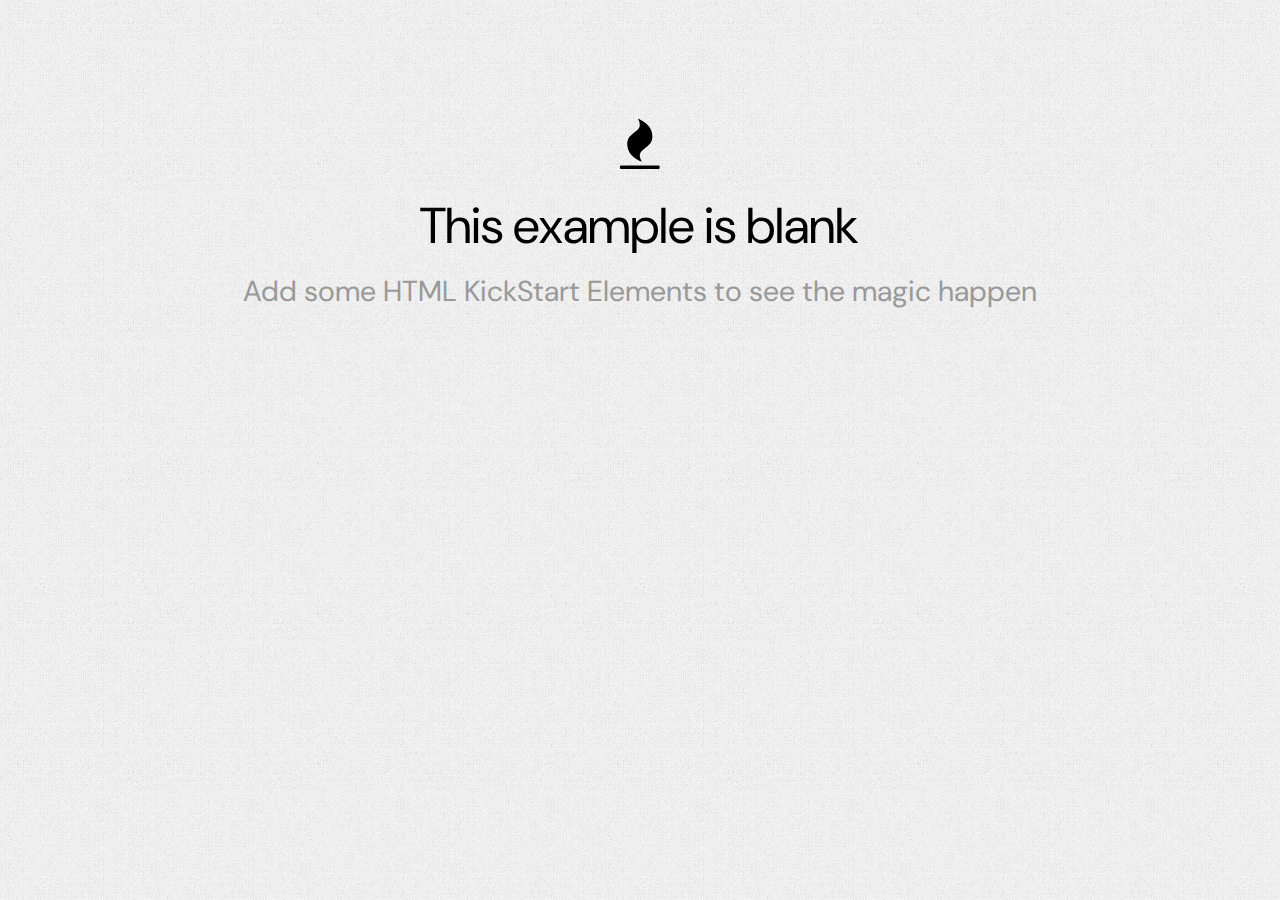
<file: blank.html>
<!DOCTYPE html>
<html>
<head>
	<!-- META -->
	<title>HTML KickStart Elements</title>
	<meta charset="UTF-8">
	<meta name="viewport" content="width=device-width, initial-scale=1.0"/>
	<meta name="description" content="" />
	
	<!-- CSS -->
	<link rel="stylesheet" type="text/css" href="css/kickstart.css" media="all" />
	<link rel="stylesheet" type="text/css" href="style.css" media="all" /> 
	
	<!-- Javascript -->
	<script type="text/javascript" src="https://ajax.googleapis.com/ajax/libs/jquery/1.9.1/jquery.min.js"></script>
	<script type="text/javascript" src="js/kickstart.js"></script>
</head>
<body>
<div class="grid">
	<div class="col_12" style="margin-top:100px;">
		<h1 class="center">
		<p><i class="fa fa-fire"></i></p>
		This example is blank</h1>
		<h4 style="color:#999;margin-bottom:40px;" class="center">Add some HTML KickStart Elements to see the magic happen</h4>
	</div>
</div> <!-- End Grid -->
</body>
</html>
</file>
<file: css/kickstart.css>
/*
	99Lime.com HTML KickStart by Joshua Gatcke
	kickstart.css

	Don't edit the file if you want HTML KickStart to be upgradeable.
	Instead, copy any CSS selectors you want to modify to your style.css file.

	// Colors
	blue: #4D99E0;
*/
/*---------------------------------
	IMPORTS
-----------------------------------*/
@import url(kickstart-buttons.css);
@import url(kickstart-forms.css);
@import url(kickstart-menus.css);
@import url(kickstart-grid.css);
@import url(jquery.fancybox-1.3.4.css);
@import url(kickstart-slideshow.css);
@import url(prettify.css);
@import url(tiptip.css);
@import url(fonts/font-awesome-4.2.0/css/font-awesome.min.css);

/*---------------------------------
	HTML ELEMENTS
-----------------------------------*/
* {
  -webkit-box-sizing: border-box; /* Safari/Chrome, other WebKit */
  -moz-box-sizing: border-box; /* Firefox, other Gecko */
  box-sizing: border-box; /* Opera/IE 8+ */
}
a {
  color: #4d99e0;
  outline: 0;
}
a:active {
  color: inherit;
}
a:visited {
}
a:hover {
}
a img {
  border: 0;
}
a [class^="icon-"] {
  color: inherit;
  text-decoration: none;
}
strong,
b {
  color: #000;
  font-weight: bold;
}
strike {
}
em,
i {
}
.hide {
  display: none;
}
.show {
  display: block;
}

/*---------------------------------
	UTILITY
-----------------------------------*/
.center {
  text-align: center;
}
.left {
  text-align: left;
}
.right {
  text-align: right;
}

/*---------------------------------
	HR
-----------------------------------*/
hr {
  clear: both;
  border-bottom: 0;
  border-top: 1px dotted #ccc;
  border-right: 0;
  border-left: 0;
  margin: 30px 0;
  min-height: 0;
  height: 1px;
}
hr.alt1 {
  border-style: solid;
}
hr.alt2 {
  border-style: dashed;
}

/*---------------------------------
	HTML5 ELEMENTS (shim)
-----------------------------------*/
article,
aside,
details,
figcaption,
figure,
footer,
header,
hgroup,
menu,
nav,
section {
  display: block;
}

/*---------------------------------
	HEADINGS
-----------------------------------*/
h1,
h2,
h3,
h4,
h5,
h6 {
  font-weight: bold;
  line-height: 140%;
}

h1 {
  font-size: 3.5em;
  margin: 10px 0 10px 0;
}

h2 {
  font-size: 3em;
  margin: 10px 0 10px 0;
}

h3 {
  font-size: 2.5em;
  margin: 10px 0 10px 0;
  line-height: 130%;
}

h4 {
  font-size: 2em;
  margin: 10px 0 10px 0;
}

h5 {
  font-size: 1.5em;
  margin: 10px 0 10px 0;
}

h6 {
  font-size: 1.2em;
  margin: 10px 0 5px 0;
}

/*---------------------------------
	PARAGRAPHS
-----------------------------------*/
p {
  margin: 10px 0;
}

/*---------------------------------
	BLOCKQUOTES
-----------------------------------*/
blockquote {
  font-size: 1.5em;
  line-height: 1.5em;
  font-style: italic;
  margin: 30px 30px 30px 0;
  padding: 0 0 0 20px;
  border-left: 1px solid #ccc;
}

blockquote span {
  font-size: 0.7em;
  display: block;
}
blockquote.small {
  font-size: 1.2em;
}

/*---------------------------------
	LISTS
-----------------------------------*/
ul,
ol {
  padding: 0;
  margin: 0 0 20px 25px;
}

li {
  padding: 5px 0;
  margin: 0;
}

ul.list-unstyled {
  padding: 0;
  margin: 0 0 20px 0;
}

ul.list-unstyled li {
  padding: 5px 0;
  margin: 0;
  list-style-type: none;
}

ul.alt {
  padding: 0;
  margin: 0 0 20px 0;
}

ul.alt li {
  list-style-type: none;
  border-top: 1px dotted #ccc;
  border-bottom: 1px dotted #ccc;
  margin: 0 0 -1px 0;
  background: url(img/icon-arrow-right.png) no-repeat 5px 0.7em;
  padding-left: 20px;
}

ul.icons {
  margin: 0 0 20px 0;
  padding: 0;
}

ul.icons li {
  list-style-type: none;
  margin: 0;
  padding: 5px 0;
}

/*---------------------------------
	PRE & CODE
-----------------------------------*/
code {
  font-family: Consolas, "Andale Mono WT", "Andale Mono", "Lucida Console",
    "Lucida Sans Typewriter", "DejaVu Sans Mono", "Bitstream Vera Sans Mono",
    "Liberation Mono", "Nimbus Mono L", Monaco, "Courier New", Courier,
    monospace;
  font-size: 0.9em;
  border: 1px solid lightblue;
  padding: 3px;
  -moz-border-radius: 3px;
  -webkit-border-radius: 3px;
  border-radius: 3px;
  color: #518bab;
}

pre {
  white-space: pre-wrap; /* css-3 */
  white-space: -moz-pre-wrap !important; /* Mozilla, since 1999 */
  white-space: -pre-wrap; /* Opera 4-6 */
  white-space: -o-pre-wrap; /* Opera 7 */
  word-wrap: break-word; /* Internet Explorer 5.5+ */
  margin: 0 0 0 0;
  padding: 5px 5px 3px 5px;
  background: #fff;
  -moz-border-radius: 5px;
  -webkit-border-radius: 5px;
  border-radius: 5px;
  -webkit-box-shadow: inset 0 0 7px rgba(0, 0, 0, 0.2);
  -moz-box-shadow: inset 0 0 7px rgba(0, 0, 0, 0.2);
  box-shadow: inset 0 0 7px rgba(0, 0, 0, 0.2);
  padding: 10px;
  margin: 0 0;
  border: 1px solid #ddd;
  font-family: Consolas, "Andale Mono WT", "Andale Mono", "Lucida Console",
    "Lucida Sans Typewriter", "DejaVu Sans Mono", "Bitstream Vera Sans Mono",
    "Liberation Mono", "Nimbus Mono L", Monaco, "Courier New", Courier,
    monospace;
  font-size: 0.9em;
}

/*---------------------------------
	TABLES
-----------------------------------*/
table {
  width: 100%;
  margin: 0 0 10px 0;
  text-align: left;
  border-collapse: collapse;
}
table tbody tr.alt {
  background: #e5e5e5;
  color: #000;
}
thead,
tbody {
  margin: 0;
  padding: 0;
}

thead {
  background-color: #001d4d;
  color: #fff;
  border-radius: 7px;
}

th,
td {
  padding: 7px 10px;
  font-size: 0.9em;
  border-bottom: 1px dotted #ddd;
  text-align: left;
}

thead th {
  font-size: 0.9em;
  padding: 3px 10px;
  border-bottom: 1px solid #ddd;
}
tbody tr.last th,
tbody tr.last td {
  border-bottom: 0;
}

tbody tr:hover {
  border-bottom: 0;
}
table tbody tr.alt:hover {
  opacity: 50%;
}

/* striped */
table.striped {
}
table.striped tr.alt {
  background: #e5e5e5;
}
table.striped thead th {
  background: #fff;
}
table.striped tbody th {
  background: #fff;
  text-align: right;
  padding-right: 15px;
  border-right: 1px dotted #e5e5e5;
}
table.striped tbody tr.alt th {
  background: #efefef;
}

/* tight */
table.tight {
}
table.tight th,
.tight td {
  padding: 2px 10px;
}

/* sortable */
table.sortable {
  border: 1px solid #ddd;
}
table.sortable thead th {
  cursor: pointer;
  position: relative;
  top: 0;
  left: 0;
  border-right: 1px solid #ddd;
}
table.sortable thead th:hover {
  background: #001d4d;
}
table.sortable span.arrow {
  border-style: solid;
  border-width: 5px;
  display: block;
  position: absolute;
  top: 50%;
  right: 5px;
  font-size: 0;
  border-color: #ccc transparent transparent transparent;
  line-height: 0;
  height: 0;
  width: 0;
  margin-top: -2px;
}
table.sortable span.arrow.up {
  border-color: transparent transparent #ccc transparent;
  margin-top: -7px;
}

/*---------------------------------
	TABS
-----------------------------------*/
ul.tabs {
  margin: 10px 0 -1px 0;
  padding: 0;
  width: 100%;
  border-bottom: 1px solid #e5e5e5;
  float: left;
  font-size: 0;
}

ul.tabs.left {
  text-align: left;
}
ul.tabs.center {
  text-align: center;
}
ul.tabs.right {
  text-align: right;
}
ul.tabs.right li {
  margin: 0 0 0 -2px;
}

ul.tabs li {
  font-size: 14px;
  list-style-type: none;
  margin: 0 -2px 0 0;
  padding: 0;
  display: inline-block;
  *display: inline; /*IE ONLY*/
  position: relative;
  top: 0;
  left: 0;
  *top: 1px; /*IE 7 ONLY*/
  zoom: 1;
}

ul.tabs li a {
  text-decoration: none;
  color: #666;
  display: inline-block;
  padding: 9px 15px;
  position: relative;
  top: 0;
  left: 0;
  line-height: 100%;
  background: #f5f5f5;
  -webkit-box-shadow: inset 0 -3px 3px rgba(0, 0, 0, 0.03);
  -moz-box-shadow: inset 0 -3px 3px rgba(0, 0, 0, 0.03);
  box-shadow: inset 0 -3px 3px rgba(0, 0, 0, 0.03);
  border: 1px solid #e5e5e5;
  border-bottom: 0;
  font-size: 0.9em;
  zoom: 1;
}

ul.tabs li a:hover {
  background: #fff;
}

ul.tabs li.current a {
  position: relative;
  top: 1px;
  left: 0;
  background: #fff;
  -webkit-box-shadow: none;
  -moz-box-shadow: none;
  box-shadow: none;
  color: #222;
}

.tab-content {
  border: 1px solid #efefef;
  border: 1px solid #e5e5e5;
  background: #fff;
  clear: both;
  padding: 20px;
  margin: 0 0 40px 0;
}

/*---------------------------------
	BREADCRUMBS
-----------------------------------*/
ul.breadcrumbs {
  margin: 10px 0;
  padding: 0;
  line-height: 0%;
  font-size: 0;
}

ul.breadcrumbs li {
  list-style-type: none;
  margin: 0;
  padding: 0;
  display: inline-block;
  *display: inline; /* IE ONLY*/
  position: relative;
  zoom: 1;
  line-height: 100%;
  font-size: 14px; /* 0.8em default to override font-size:0; on parent*/
}

ul.breadcrumbs li a {
  display: inline-block;
  *display: inline; /* IE ONLY*/
  position: relative;
  padding: 5px 15px 5px 5px;
  font-size: 0.9em;
  zoom: 1;
  margin: 0;
  background: url(img/icon-arrow-right.png) no-repeat right center;
}

ul.breadcrumbs li.last a {
  color: #333;
  cursor: default;
  text-decoration: none;
  background: none;
}

ul.breadcrumbs li.last a:hover {
  text-decoration: none;
}

/* Alternative Style */
ul.breadcrumbs.alt1 {
  border: 1px solid transparent;
  font-size: 0;
}

ul.breadcrumbs.alt1 li a {
  padding: 10px 25px 10px 15px;
  background: url(img/breadcrumbs-bg.gif) no-repeat right center;
  text-decoration: none;
  border-top: 1px solid #efefef;
  border-bottom: 1px solid #efefef;
  font-size: 12px;
}

ul.breadcrumbs.alt1 a:hover {
  text-decoration: underline;
}

ul.breadcrumbs.alt1 li.first a {
  border-left: 1px solid #efefef;
}

ul.breadcrumbs.alt1 li.last a {
  background: none;
  border-right: 1px solid #efefef;
}

/*---------------------------------
	IMAGES
-----------------------------------*/
/*
	for img .style1, .style2, .style3
	view js/kickstart.js Image Style Helpers
*/
img {
  margin: 0;
  padding: 0;
  display: inline-block;
  position: relative;
  zoom: 1;
  vertical-align: bottom;
}

img.align-left,
.img-wrap.align-left {
  float: left;
  margin: 0 10px 5px 0;
}
img.align-right,
.img-wrap.align-right {
  float: right;
  margin: 0 0 5px 10px;
}
img.full-width {
  clear: both;
  display: block;
  width: 100%;
  height: auto;
  margin: 0 0 10px 0;
}

div.caption {
  background: #f5f5f5;
  border: 1px solid #ddd;
  padding: 3px;
  max-width: 100%;
  display: inline-block;
  height: auto;
}

div.caption img {
  display: block;
  padding: 0;
  margin: 0;
  width: 100%;
  height: auto;
}

div.caption span {
  display: block;
  margin-top: 3px;
  font-size: 0.8em;
  color: #666;
  padding: 0px 5px;
}

.gallery {
}

.gallery a {
  display: inline-block;
  position: relative;
  border: 1px solid #ddd;
  background: #fff;
  padding: 3px;
  margin: 5px;
  -moz-border-radius: 5px;
  -webkit-border-radius: 5px;
  border-radius: 5px;
}

.gallery a img {
  display: block;
  position: relative;
  margin: 0;
  padding: 0;
}

/*---------------------------------
	SLIDESHOW2
-----------------------------------*/
.slideshow-wrap {
  clear: both;
  margin: 0;
  padding: 0;
  position: relative;
  top: 0;
  left: 0;
  overflow: hidden;
  clear: both;
}

.slideshow-inner {
  overflow: hidden;
  clear: both;
  position: relative;
  top: 0;
  left: 0;
  border: 1px solid #efefef;
}

.slideshow {
  clear: both;
  margin: 0;
  padding: 0;
  width: auto;
  height: auto;
  overflow: hidden;
}

.slideshow li {
  list-style-type: none;
  margin: 0;
  padding: 0;
  float: left;
  display: block;
}

.slideshow img {
  vertical-align: bottom;
}

.slideshow-buttons {
  text-align: right;
  margin: 3px 0 0 0;
  padding: 0;
}

.slideshow-buttons li {
  display: inline;
  position: relative;
  top: 0;
  left: 0;
  line-height: 100%;
  margin: 0;
  padding: 0;
}
.slideshow-buttons li.current a {
  background: #ddd;
}

.slideshow-buttons a {
  display: inline;
  position: relative;
  top: 0;
  left: 0;
  padding: 1px 3px;
  margin: 0 1px;
  line-height: 100%;
  border: 1px solid #efefef;
  text-decoration: none;
  font-size: 0.8em;
}

/*NAVBAR*/

.topnav {
  overflow: hidden;
  background-color: #001d4d;
}

.topnav a {
  float: left;
  display: block;
  color: #f2f2f2;
  text-align: center;
  padding: 14px 16px;
  text-decoration: none;
  font-size: 17px;
}

.topnav a:hover {
  background-color: #ddd;
  color: black;
}

.topnav a.active {
  background-color: #000e26;
  color: white;
}

.topnav .icon {
  display: none;
}

@media screen and (max-width: 600px) {
  .topnav a:not(:first-child) {
    display: none;
  }
  .topnav a.icon {
    float: right;
    display: block;
  }
}

@media screen and (max-width: 600px) {
  .topnav.responsive {
    position: relative;
  }
  .topnav.responsive .icon {
    position: absolute;
    right: 0;
    top: 0;
  }
  .topnav.responsive a {
    float: none;
    display: block;
    text-align: left;
  }
}
/*sidebar*/
.sidebar {
  height: 100%;
  width: 85px;
  position: fixed;
  z-index: 1;
  top: 0;
  left: 0;
  background-color: #001d4d;
  transition: 0.5s;
  overflow-x: hidden;
  padding-top: 60px;
  white-space: nowrap;
}

.sidebar a {
  padding: 10px 8px 8px 32px;
  text-decoration: none;
  font-size: 18px;
  color: #fff;
  display: block;
}

.sidebar a:hover {
  color: #ffb100;
  background-color: #363e4d;
  border-radius: 7px;
  border: 0.75px solid #ffb100;
}

main .sidebar {
  position: absolute;
  top: 0;
  right: 25px;
  font-size: 36px;
  margin-left: 50px;
}

.material-icons,
.icon-text {
  vertical-align: middle;
}

.material-icons {
  padding-bottom: 3px;
  margin-right: 30px;
}

#main {
  padding: 16px;
  margin-left: 85px;
  transition: margin-left 0.5s;
}

@media screen and (max-height: 450px) {
  .sidebar {
    padding-top: 15px;
  }
  .sidebar a {
    font-size: 18px;
  }
}

/*input dropdown*/

.dropbtn {
  background-color: #04aa6d;
  color: white;
  padding: 16px;
  font-size: 16px;
  border: none;
  cursor: pointer;
}

.dropbtn:hover,
.dropbtn:focus {
  background-color: #3e8e41;
}

#myInput {
  box-sizing: border-box;
  background-size: 16px;
  background-image: url("https://img.icons8.com/ios/22/000000/search--v1.png");
  background-position: 14px 12px;
  background-repeat: no-repeat;
  font-size: 12px;
  padding: 14px 20px 12px 45px;
  border: none;
  border: 0.2px solid #c4c4c4;
  border-radius: 7px 7px 0 0;
  width: 100%;
}

#myInput:focus {
  border: 0.2px solid #ffb100;
  background-color: #fff;
  border-radius: 7px 7px 0 0;
}

.dropdown {
  position: relative;
  display: inline-block;
}

.dropdown-content {
  display: none;
  position: absolute;
  background-color: #fff;
  min-width: 300px;
  overflow: auto;
  border-bottom: none;
  border-radius: 7px;
}

.dropdown-content a {
  color: black;
  padding: 12px 16px;
  text-decoration: none;
  display: block;
  border: 1px solid #c4c4c4;
  font-size: 12px;
}

.dropdown a:hover {
  background-color: #f4f4f4;
  border: 1px solid #ffb100;
}

.show {
  display: block;
}
/*card*/
/* .card {
  box-shadow: 0 4px 8px 0 rgba(0, 0, 0.6, 0.2);
  max-width: 300px;
  margin: auto;
  text-align: center;
  font-family: arial;
  border-radius: 7px 7px 7px 7px;
} */

.card-indicator {
  box-shadow: 0 4px 8px 0 rgba(0, 0, 0.6, 0.25);
  max-width: 248px;
  max-height: 144px;
  margin: 0;
  text-align: center;
  border-radius: 7px 7px 7px 7px;
}

.card-hub {
  border: 0.75px solid #c4c4c4;
  max-width: 103px;
  max-height: 103px;
  text-align: center;
  border-radius: 7px 7px 7px 7px;
}

.card-intern {
  border: 0.75px solid #c4c4c4;
  max-width: 273px;
  max-height: 251px;
  text-align: center;
  border-radius: 7px 7px 7px 7px;
  box-shadow: 0 4px 8px 0 rgba(0, 0, 0.6, 0.25);
  padding-bottom: 3%;
}

.card-donut-chart {
  border: 0.75px solid #c4c4c4;
  max-width: 273px;
  max-height: 290px;
  text-align: center;
  border-radius: 7px 7px 7px 7px;
  box-shadow: 0 4px 8px 0 rgba(0, 0, 0.6, 0.25);
  padding-bottom: 3%;
}

.card-line-chart {
  border: 0.75px solid #c4c4c4;
  max-width: 446px;
  max-height: 350px;
  text-align: center;
  border-radius: 7px 7px 7px 7px;
  box-shadow: 0 4px 8px 0 rgba(0, 0, 0.6, 0.25);
  padding-bottom: 3%;
}

.title {
  color: grey;
  font-size: 18px;
}
.button-card-action {
  border: none;
  border-radius: 0px 0px 7px 7px;
  outline: 0;
  display: inline-block;
  padding: 8px;
  color: white;
  background-color: #ffb100;
  text-align: center;
  cursor: pointer;
  width: 100%;
  font-size: 18px;
}

.align-left {
  text-align: left;
}
.align-right {
  text-align: right;
}
.margin-left-defaulf {
  margin-left: 1rem;
}

.padding-left-defaulf {
  padding-left: 1rem;
}
.padding-top-defaulf {
  padding-top: 1rem;
}

.font-card-bold {
  font-weight: bold;
}
.number-card {
  font-size: 1.2rem;
}

/*icons material design sizes*/

.material-symbols-outlined {
  font-variation-settings: "FILL" 0, "wght" 400, "GRAD" 0, "opsz" 48;
}

.material-symbols-outlined.md-18 {
  font-size: 18px;
}
.material-symbols-outlined.md-24 {
  font-size: 24px;
}
.material-symbols-outlined.md-32 {
  font-size: 32px;
}
.material-symbols-outlined.md-36 {
  font-size: 36px;
}
.material-symbols-outlined.md-48 {
  font-size: 48px;
}

.icons-example {
  display: block;
  text-align: center;
  padding: 3px;
}

.icons-example:hover {
  background-color: #c4c4c4cb;
  border-radius: 7px;
}

.chart-container-donut {
  position: relative;
  margin: auto;
  height: 80%;
  width: 80%;
}
.chart-container-line {
  position: relative;
  margin: auto;
  height: 100%;
  width: 100%;
}
</file>
<file: style.css>
/*
	99Lime.com HTML KickStart by Joshua Gatcke
	style.css

*/

/*---------------------------------
	IMPORTS
-----------------------------------*/
@import url("https://fonts.googleapis.com/css2?family=DM+Sans:ital,wght@0,400;0,500;0,700;1,400;1,500;1,700&display=swap");

/*---------------------------------
	OVERRIDES
-----------------------------------*/
h1,
h2,
h3 {
  font-family: "DM Sans", bold;
  font-weight: normal;
}

h4,
h5,
h6 {
  font-family: "DM Sans", medium;
  font-weight: normal;
}

thead th,
tbody th {
  font-family: "DM Sans", sans-serif;
}

button,
a.btn,
input[type="submit"],
input[type="reset"],
input[type="button"] {
  font-family: "DM Sans", sans-serif;
}

.menu {
  font-family: "DM Sans", sans-serif;
}

blockquote {
  font-family: "DM Sans", sans-serif;
}

/*---------------------------------
	LAYOUT
-----------------------------------*/
body {
  margin: 0;
  padding: 0 0 0 0;
  color: #000;
  background: #efefef url(css/img/gray_jean.png);
  font: normal 0.9em/150% "DM Sans", sans-serif;
  text-shadow: 0 0 1px transparent; /* google font pixelation fix */
}

#wrap {
  width: 100%;
  background: #fff;
  margin: 30px auto 30px auto;
  padding: 0 2%;
  border: 1px solid #ccc;
}

#footer {
  text-align: center;
  padding: 20px;
  margin: 0;
  border-top: 1px solid #ddd;
  color: #999;
  font-size: 0.8em;
  text-shadow: 0px 1px 1px #fff;
  position: relative;
  top: 0;
  left: 0;
  background: #fff;
}

#link-top {
  display: none;
}

/* NAV BAR*/
.navbar {
  position: fixed;
  top: 0;
  left: 0;
  width: 100%;
  background: #363e4d;
  color: #fff;
  z-index: 1000;
}

.navbar #logo {
  position: absolute;
  top: 0;
  right: 0;
  padding: 0.5em 1em;
  font-size: 1.7em;
  color: #efefef;
  text-decoration: none;
}

.navbar span {
  color: #ffb100;
}

.navbar ul {
  display: inline-block;
  margin: 0;
  padding: 0;
}

.navbar li {
  margin: 0;
  padding: 0;
  list-style-type: 0;
  display: inline-block;
}

.navbar li a {
  display: inline-block;
  color: #efefef;
  padding: 1em 1.3em;
  text-decoration: none;
  text-transform: uppercase;
  line-height: 100%;
  font-size: 1.2em;
}

.callout {
  background: #292841cd;
  padding: 3em 0;
  color: #fff;
  box-shadow: inset 0 0 10px rgba(0, 0, 0, 0.2);
  text-align: center;
  text-shadow: 0px 1px 3px rgba(0, 0, 0, 0.2);
  display: block;
}
.callout + div.grid {
  margin-top: 50px;
}
a.callout {
  cursor: pointer;
}
.callout i.icon-4x {
  font-size: 6em;
}
.callout h4 {
  margin-bottom: 30px;
}
.callout-top {
  margin: 50px 0 0 0;
}
.callout p {
  margin-bottom: 0;
}
.callout .button {
  margin-top: 10px;
}
.callout.green {
  background: #19ad0b; /*#86dc00;*/
}

#mc_embed_signup {
  padding: 30px 0;
}

#ui-preview {
  border: 5px solid #ddd;
  margin: 30px 0;
  display: block;
}
</file>
